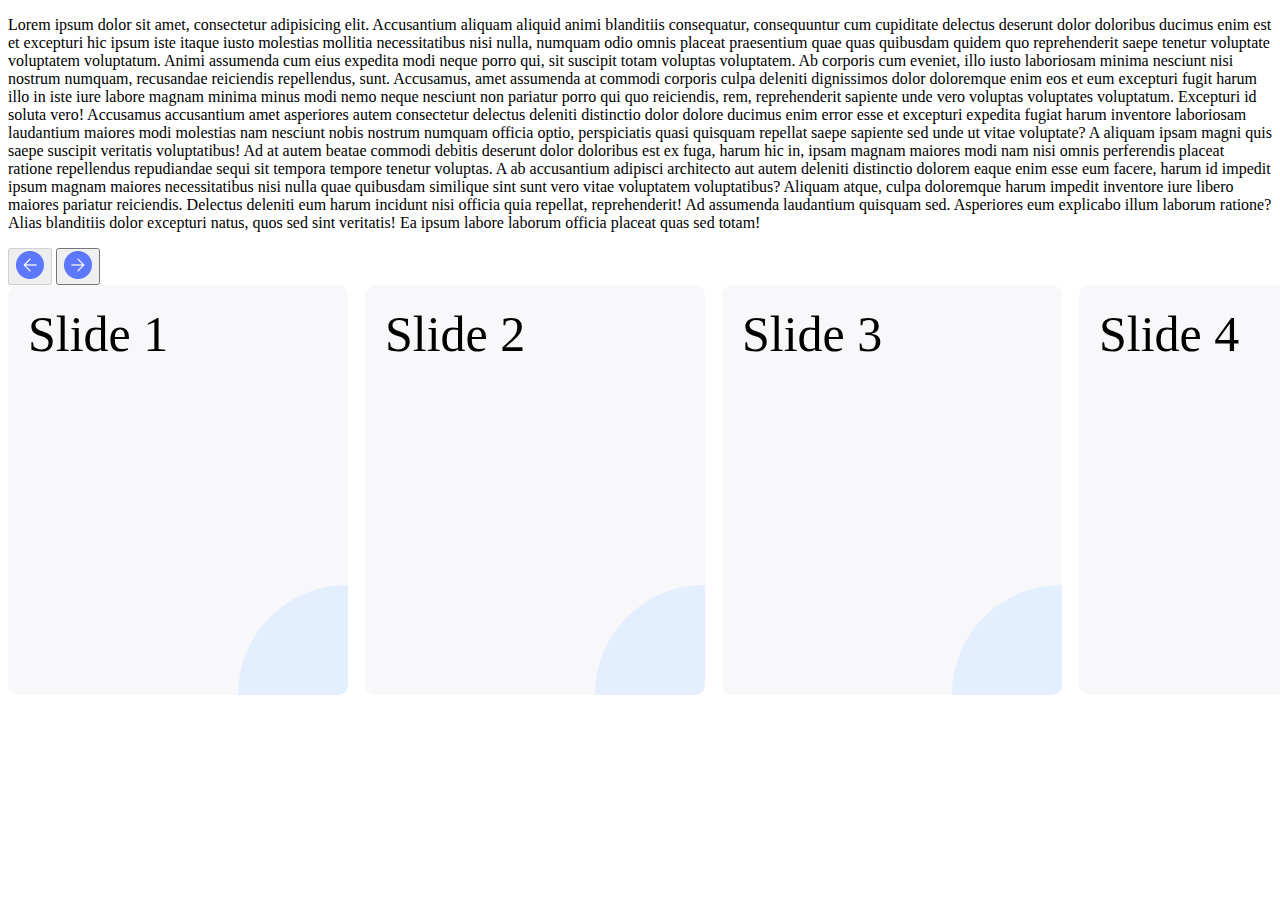
<file: swider.html>
<!DOCTYPE html>
<html lang="en">
<head>
    <meta charset="UTF-8">
  <link
          rel="stylesheet"
          href="https://cdn.jsdelivr.net/npm/swiper@8/swiper-bundle.min.css"
  />
  <link rel="stylesheet" href="css/swiper.css">
    <title>Title</title>
</head>
<body>
<p>
  Lorem ipsum dolor sit amet, consectetur adipisicing elit. Accusantium aliquam aliquid animi blanditiis consequatur, consequuntur cum cupiditate delectus deserunt dolor doloribus ducimus enim est et excepturi hic ipsum iste itaque iusto molestias mollitia necessitatibus nisi nulla, numquam odio omnis placeat praesentium quae quas quibusdam quidem quo reprehenderit saepe tenetur voluptate voluptatem voluptatum. Animi assumenda cum eius expedita modi neque porro qui, sit suscipit totam voluptas voluptatem. Ab corporis cum eveniet, illo iusto laboriosam minima nesciunt nisi nostrum numquam, recusandae reiciendis repellendus, sunt. Accusamus, amet assumenda at commodi corporis culpa deleniti dignissimos dolor doloremque enim eos et eum excepturi fugit harum illo in iste iure labore magnam minima minus modi nemo neque nesciunt non pariatur porro qui quo reiciendis, rem, reprehenderit sapiente unde vero voluptas voluptates voluptatum. Excepturi id soluta vero! Accusamus accusantium amet asperiores autem consectetur delectus deleniti distinctio dolor dolore ducimus enim error esse et excepturi expedita fugiat harum inventore laboriosam laudantium maiores modi molestias nam nesciunt nobis nostrum numquam officia optio, perspiciatis quasi quisquam repellat saepe sapiente sed unde ut vitae voluptate? A aliquam ipsam magni quis saepe suscipit veritatis voluptatibus! Ad at autem beatae commodi debitis deserunt dolor doloribus est ex fuga, harum hic in, ipsam magnam maiores modi nam nisi omnis perferendis placeat ratione repellendus repudiandae sequi sit tempora tempore tenetur voluptas. A ab accusantium adipisci architecto aut autem deleniti distinctio dolorem eaque enim esse eum facere, harum id impedit ipsum magnam maiores necessitatibus nisi nulla quae quibusdam similique sint sunt vero vitae voluptatem voluptatibus? Aliquam atque, culpa doloremque harum impedit inventore iure libero maiores pariatur reiciendis. Delectus deleniti eum harum incidunt nisi officia quia repellat, reprehenderit! Ad assumenda laudantium quisquam sed. Asperiores eum explicabo illum laborum ratione? Alias blanditiis dolor excepturi natus, quos sed sint veritatis! Ea ipsum labore laborum officia placeat quas sed totam!
</p>

<div>
  <button class="button-prev">
    <img src="img/icons/arrow-left.png" alt="">
  </button>
  <button class="button-next">
    <img src="img/icons/arrow-right.png" alt="">
  </button>
</div>
  <div class="swiper">
    <!-- Additional required wrapper -->
    <div class="swiper-wrapper">
      <!-- Slides -->
      <div class="swiper-slide">Slide 1</div>
      <div class="swiper-slide">Slide 2</div>
      <div class="swiper-slide">Slide 3</div>
      <div class="swiper-slide">Slide 4</div>
      <div class="swiper-slide">Slide 5</div>
      <div class="swiper-slide">Slide 6</div>
    </div>

    <!-- If we need pagination -->
    <div class="swiper-pagination"></div>

  </div>

<script src="https://cdn.jsdelivr.net/npm/swiper@8/swiper-bundle.min.js"></script>
<script src="js/swiper.js"></script>
</body>
</html>
</file>
